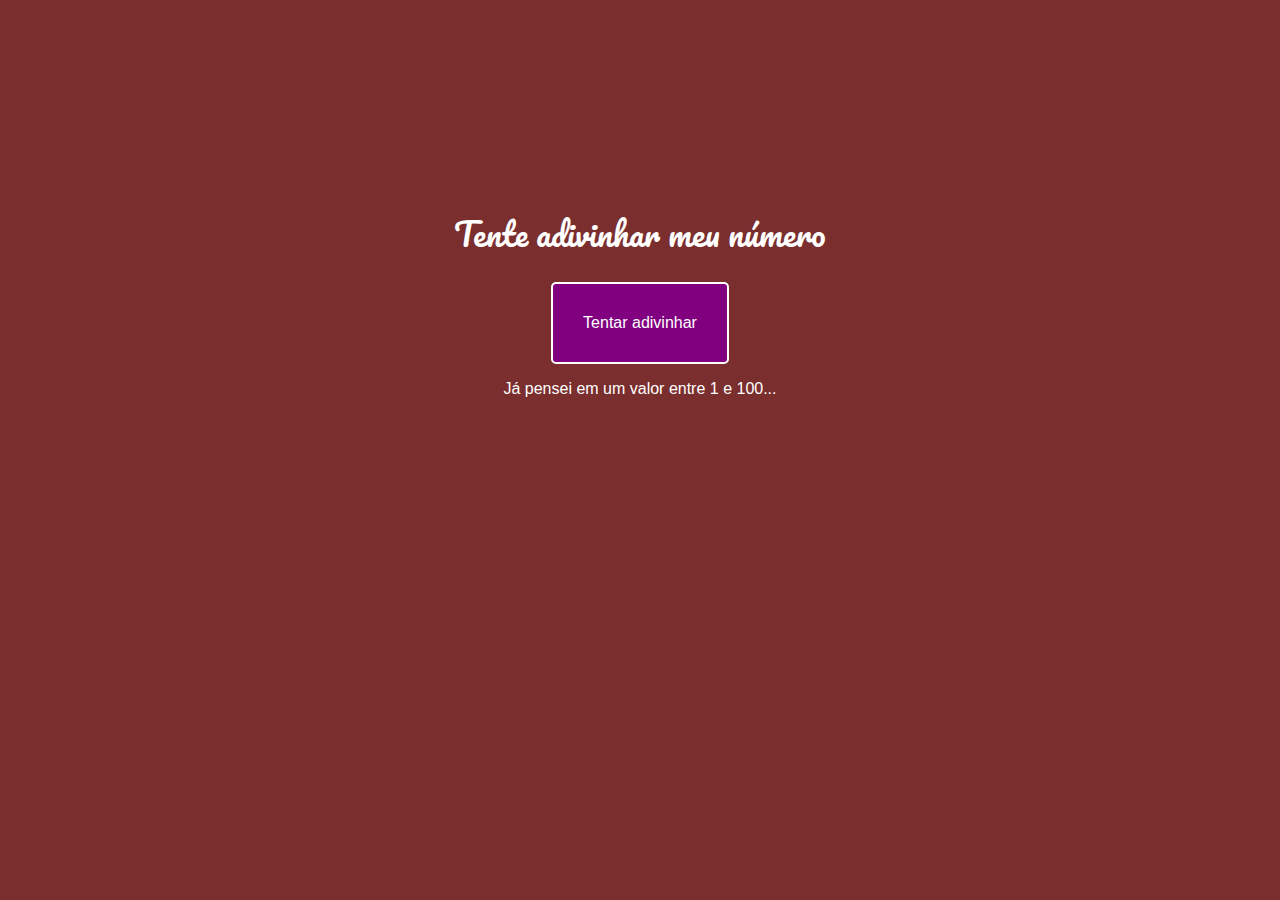
<file: adivinha/index.html>
<!DOCTYPE html>
<html lang="pt-br">
<head>
    <meta charset="UTF-8">
    <meta name="viewport" content="width=device-width, initial-scale=1.0">
    <title>Jogo em JS</title>
    <link rel="stylesheet" href="style.css">
</head>
<body onload="sortear()">
    <h1>Tente adivinhar meu número</h1>
    <button onclick="jogar()" id="botao">Tentar adivinhar</button>
    <section id="result">
        <p>Já pensei em um valor entre 1 e 100...</p>
    </section>

    <script src="script.js"></script>
</body>
</html>
</file>
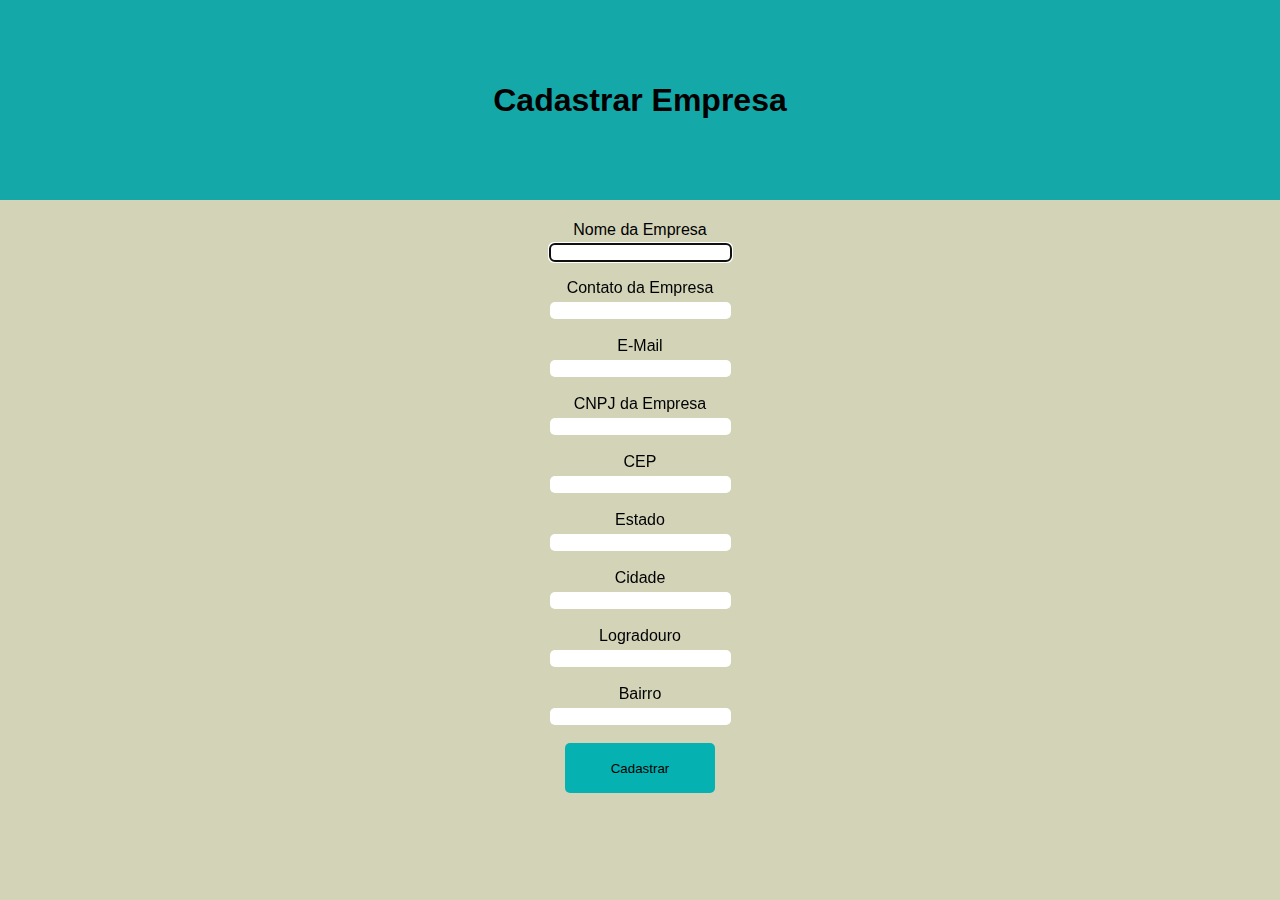
<file: cad-empresa/index.html>
<!DOCTYPE html>
<html lang="pt-br">
<head>
    <meta charset="UTF-8">
    <meta http-equiv="X-UA-Compatible" content="IE=edge">
    <meta name="viewport" content="width=device-width, initial-scale=1.0">
    <title>Document</title>
    <link rel="stylesheet" href="style.css">
</head>
<body>
    <header>
        <div class="container">
        <div class="d-flex justify-content-center" style="left: -9%;">
        <h1 class="titulo">Cadastrar Empresa</h1>
        </div>
        <form method="POST" class="my-login-validation" novalidate="">
    </header>
        
        <!--Formulario Simples-->
    <div class="formulario">
        <div class="form-group mt-4">
        <label for="id_nome">Nome da Empresa</label><br>
        <input id="id_nome" type="text" class="form-control" name="nome" required autofocus>
        </div>
        <br>
        <div class="form-group mt-3">
        <label for="id_telefone">Contato da Empresa</label><br>
        <input id="id_telefone" type="text" class="form-control" name="telefone" required autofocus>
        </div>
        <br>
        <div class="form-group mt-3">
        <label for="id_email">E-Mail</label><br>
        <input id="id_email" type="email" class="form-control" name="email" required>
        </div>
        <br>
        <div class="form-group mt-3">
        <label for="id_cnpj">CNPJ da Empresa</label><br>
        <input id="id_cnpj" type="text" class="form-control" name="cnpj" required>
        </div>
        <br>
        <div class="form-group mt-3">
        <label for="id_cep">CEP</label><br>
        <input id="id_cep" type="text" class="form-control" name="cep" required autofocus>
        </div>
        <br>
        <div class="form-group mt-3">
        <label for="id_estado">Estado</label><br>
        <input id="id_estado" type="text" class="form-control" name="estado" required autofocus>
        </div>
        <br>
        <div class="form-group mt-3">
        <label for="id_cidade">Cidade</label><br>
        <input id="id_cidade" type="text" class="form-control" name="cidade" required autofocus>
        </div>
        <br>
        <div class="form-group mt-3">
        <label for="id_logradouro">Logradouro</label><br>
        <input id="id_logradouro" type="text" class="form-control" name="logradouro" required autofocus>
        </div>
        <br>
        <div class="form-group mt-3">
        <label for="id_bairro">Bairro</label><br>
        <input id="id_bairro" type="text" class="form-control" name="bairro" required autofocus>
        </div>
        <br>
        <div class="d-flex justify-content-center">
        <button class="btn btn-outline-primary rounded-pill" id="botao" type="submit">Cadastrar</button>
        </div>
        </form>
        </div>
    </div>
        
        <script>
        $( document ).ready(function() {
        $("#id_cep").mask("00000-000");
        $('#id_cnpj').mask('00.000.000/0000-00', {reverse: true});
        $('#id_telefone').mask('(00) 0000-0000');
        $("#id_cep").focusout(function(){
        //Início do Comando AJAX
        $.ajax({
        //O campo URL diz o caminho de onde virá os dados
        //É importante concatenar o valor digitado no CEP
        url: 'https://viacep.com.br/ws/'+$(this).val().replace(".","").replace("-","")+'/json/unicode/',
        //Aqui você deve preencher o tipo de dados que será lido,
        //no caso, estamos lendo JSON.
        dataType: 'json',
        //SUCESS é referente a função que será executada caso
        //ele consiga ler a fonte de dados com sucesso.
        //O parâmetro dentro da função se refere ao nome da variável
        //que você vai dar para ler esse objeto.
        success: function(resposta){
        //Agora basta definir os valores que você deseja preencher
        //automaticamente nos campos acima.
        if (resposta.erro) {
        $("#id_cep").removeClass('valid');
        $("#id_cep").addClass('invalid');
        }
        $("#id_logradouro").val(resposta.logradouro);
        $("#id_bairro").val(resposta.bairro);
        $("#id_cidade").val(resposta.localidade);
        $("#id_estado").val(resposta.uf);
        
        //Vamos incluir para que o Número seja focado automaticamente
        //melhorando a experiência do usuário
        
        $("#id_numero").focus();
        }
        });
        });
        });
        </script>
</body>
</html>
</file>
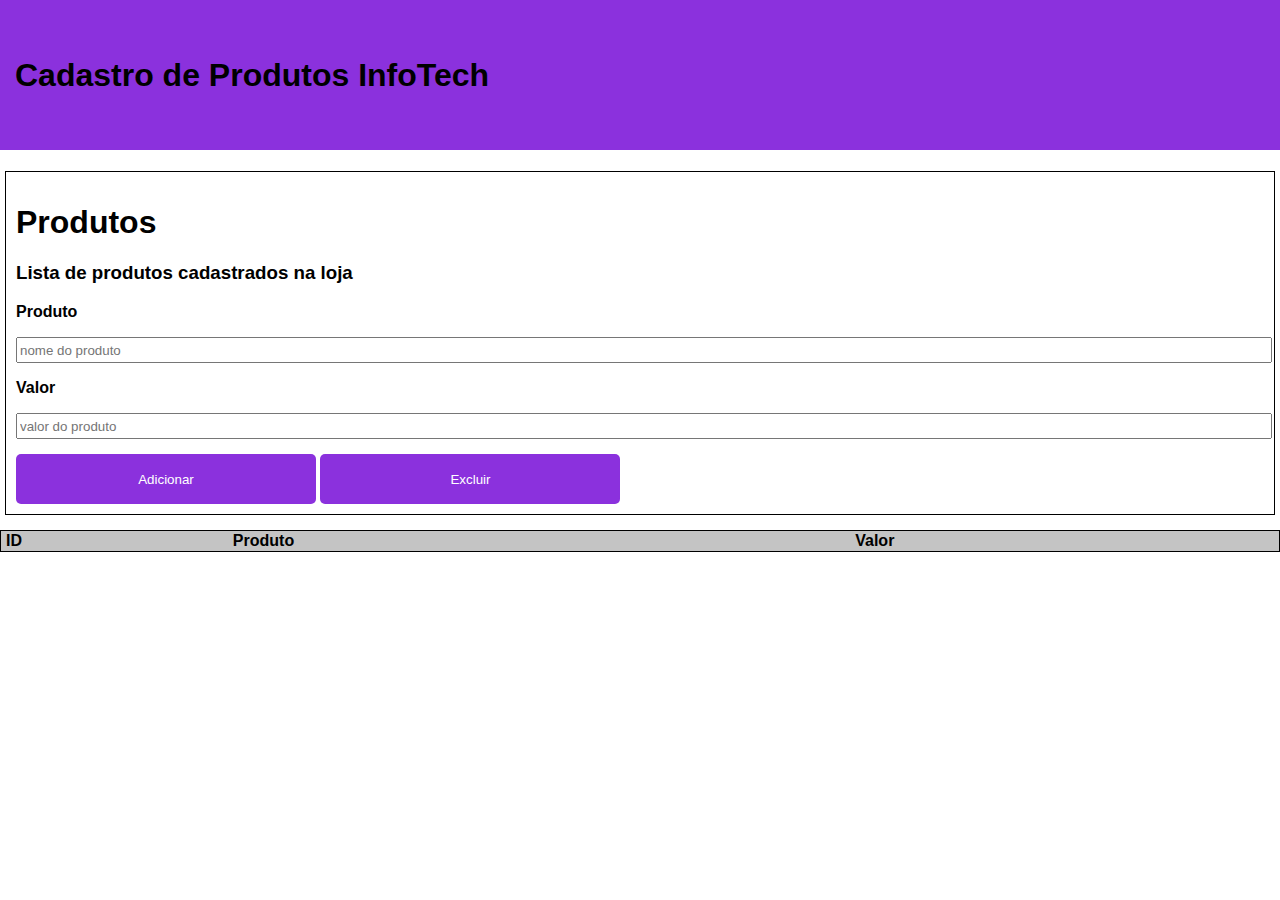
<file: cadastro-produto/index.html>
<!DOCTYPE html>
<html lang="pt-br">
<head>
    <meta charset="UTF-8">
    <meta http-equiv="X-UA-Compatible" content="IE=edge">
    <meta name="viewport" content="width=device-width, initial-scale=1.0">
    <title>Cadastro de Produtos - Fixando POO no JavaScript</title>
    <script src="app.js"></script>
    <link rel="stylesheet" href="style.css">
</head>
<body>
    <header>
        <h1>Cadastro de Produtos InfoTech</h1>
    </header>

    <div class="formulario">
        <h1>Produtos</h1>
        <h3>Lista de produtos cadastrados na loja</h3>
        <p><b>Produto</b></p>
        <input type="text" id="nomeproduto" placeholder="nome do produto">
        <p><b>Valor</b></p>
        <input type="text" id="precoproduto" placeholder="valor do produto">
        <div class="buttons">
            <button onclick="produto.adicionar()">Adicionar</button>

            <button onclick="produto.excluir()">Excluir</button>
        </div>
    </div>

    <div class="content">
        <table>
            <thead>
                <th class="center">ID</th>
                <th>Produto</th>
                <th>Valor</th>
            </thead>
            <tbody id="tbody">
               
            </tbody>
        </table>
    </div>
</body>
</html>
</file>
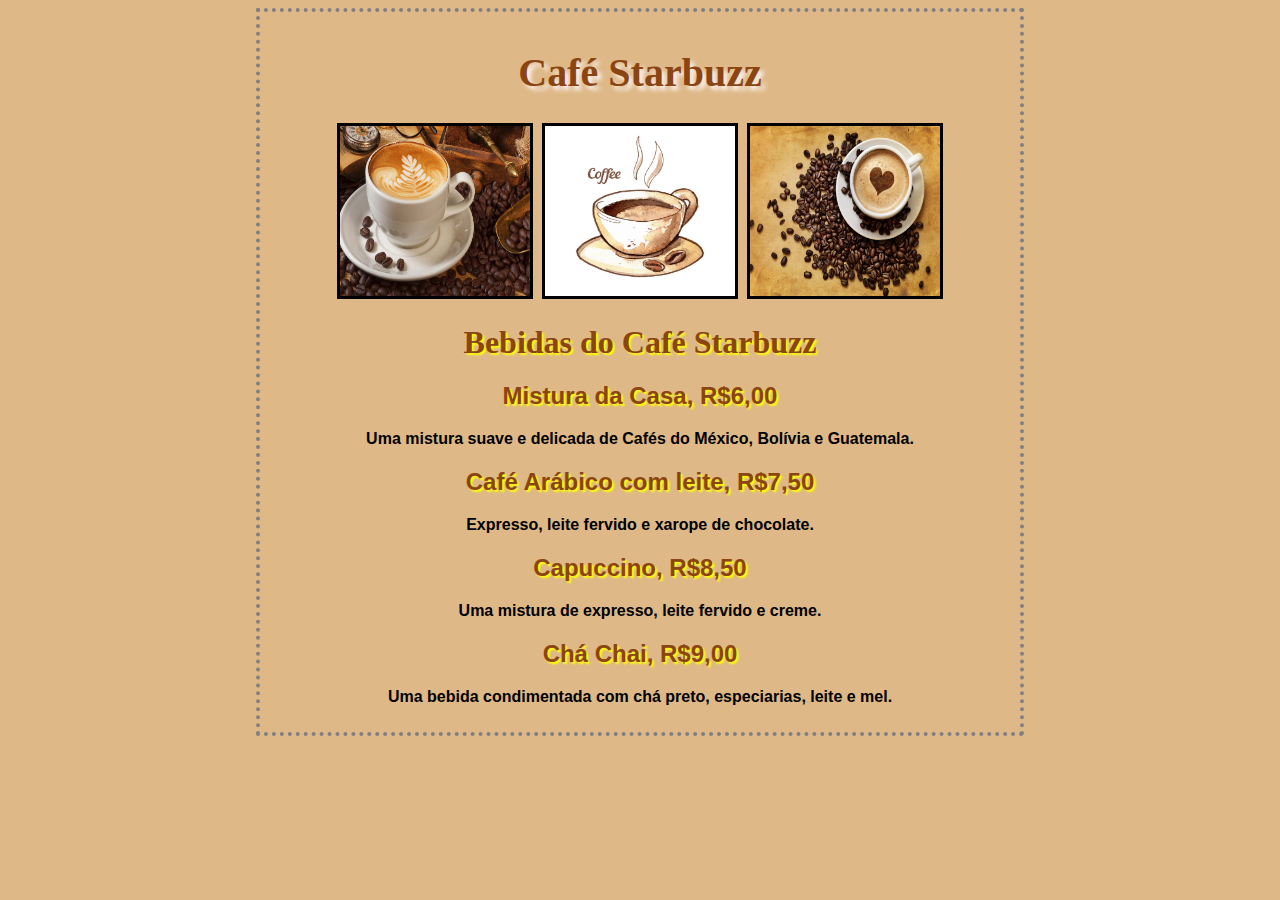
<file: cafe/index.html>
<!DOCTYPE html>
<html lang="pt-br">
<head>
    <meta charset="utf-8">
    <title>Café Starbuzz</title>
    <style type="text/css">
        body{background-color: #DEB887; margin-left: 20%; margin-right: 20%; border: 4px dotted gray;
            padding: 10px 10px 10px 10px; font-family: sans-serif; text-align: center;}
        h1.titulo{color: #8B4513; font-family: verdana; text-shadow: 4px 4px 4px #FBF2EF; font-size: 30pt; text-align: center;}
        #img{border: 4px solid black;}
        h1.sub-titulo{color: #8B4513; font-family: verdana; text-shadow: 2px 2px 2px yellow; text-align: center;}
        h2.menu{color:#8B4513; text-shadow: 2px 2px 2px yellow;}
        p.menu-texto{font-family: "Trebuchet MS", Verdana, sans-serif; font-weight: bold; color: #000000;}
    </style>
       
</head>
<body>
    <h1 class="titulo">Café Starbuzz</h1>

        <div class="img">
            <img src="img/cappucino.jpg" width="190" height="170" border="3">&nbsp
            <img src="img/xicara.jpg" width="190" height="170" border="3">&nbsp
            <img src="img/graos.jpg" width="190" height="170" border="3">
        </div>

    <h1 class="sub-titulo">Bebidas do Café Starbuzz</h1>

    <h2 class="menu">Mistura da Casa, R$6,00</h2>
    <p class="menu-texto">Uma mistura suave e delicada de Cafés do México, Bolívia e Guatemala.</p>
    <h2 class="menu">Café Arábico com leite, R$7,50</h2>
    <p class="menu-texto">Expresso, leite fervido e xarope de chocolate.</p>
    <h2 class="menu">Capuccino, R$8,50</h2>
    <p class="menu-texto">Uma mistura de expresso, leite fervido e creme.</p>
    <h2 class="menu">Chá Chai, R$9,00</h2>
    <p class="menu-texto">Uma bebida condimentada com chá preto, especiarias, leite e mel.</p>
   
</body>
</html>
</file>
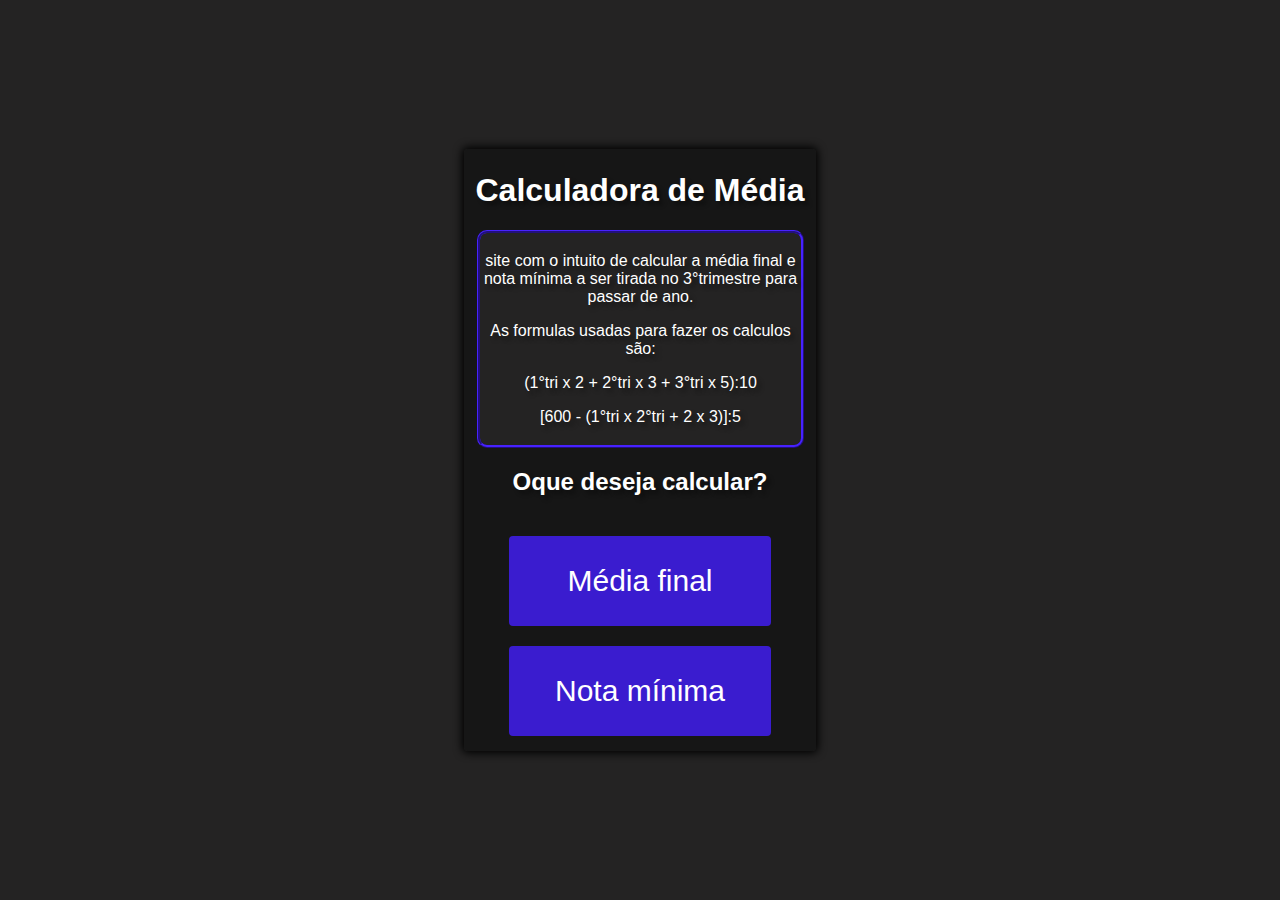
<file: calc_mediajs/index.html>
<!DOCTYPE html>
<html lang="pt-br">
<head>
    <meta charset="UTF-8">
    <meta http-equiv="X-UA-Compatible" content="IE=edge">
    <meta name="viewport" content="width=device-width, initial-scale=1.0">
    <link rel="stylesheet" href="style.css">
    <title>Calculadora de Média</title>
</head>
<body>
    <div id="caixa">
        <div id="caixa-centro">
            <div id="texto-explicativo">
                <h1>Calculadora de Média</h1>
                <div id="info">
                    <p>site com o intuito de calcular a média final e nota mínima a ser tirada no 3°trimestre para passar de ano.</p>
                    <p>As formulas usadas para fazer os calculos são:</p>
                    <p>(1°tri x 2 + 2°tri x 3 + 3°tri x 5):10</p>
                    <p>[600 - (1°tri x 2°tri + 2 x 3)]:5</p>
                </div>
                <h2>Oque deseja calcular?</h2>
            </div>
            <div>
                <a href="./index2.html"><input type="button" value="Média final" id="btn"></a>
            </div>
            <a href="./index3.html"><input type="button" value="Nota mínima" id="btn"></a>
        </div>
    </div>
</body>
</html>
</file>
<file: adivinha/style.css>
@import url('https://fonts.googleapis.com/css?family=Pacifico&display=swap&#39');

body { 
    font: 12pt Arial;
    background-color: rgb(122, 46, 46);
    text-align: center;
    color: white;
    margin-top: 16%; 
}

h1, h2, h3 { 
    font-family: 'Pacifico', cursive; 
    font-weight: normal;
}

button { 
    font-size: 12pt; 
    padding: 30px; 
    background-color: purple;
    border: solid;
    border-width: 2px;
    border-radius: 5px;
    color: white;
}

button:hover{
    background-color: rgba(128, 0, 128, 0.719);
}
</file>
<file: cad-empresa/style.css>
*{
    font-family: 'Franklin Gothic Medium', 'Arial Narrow', Arial, sans-serif;
    text-align: center;
}

body{
    margin: 0 auto;
    background-color: #d3d3b8;
}

header{
    background-color: rgb(21, 168, 168);
    line-height: 200px;
}

h1{
    margin-top: 0;
}

input{
    margin-top: 5px;
    border-radius: 5px;
    border: none;
}

button{
    border: none;
    border-radius: 5px;
    width: 150px;
    height: 50px;
    background-color: rgb(5, 177, 177);
}
</file>
<file: cadastro-produto/style.css>
*{
    font-family:'Franklin Gothic Medium', 'Arial Narrow', Arial, sans-serif
}

body{
    margin: 0 auto;
}

header{
    background-color: #8b31dd;
    line-height: 150px;
}

header h1{
    margin-top: 0;
    margin-left: 15px;
}

.formulario{
    border-style: solid;
    border-width: 1px;
    padding: 10px;
    margin-left: 5px;
    margin-right: 5px;
}

input{
    width: 100%;
    height: 20px;
}

button{
    background-color: #8b31dd;
    color: white;
    border: 0;
    border-radius: 5px;
    width: 300px;
    height: 50px;
    margin-top: 15px;
}

button:hover{
    background-color: #8a31ddc9;
}

.content{
    border-style: solid;
    border-width: 1px;
    margin-top: 15px;
}

th{
    background-color: rgba(0, 0, 0, 0.233);
}

table {
    border-collapse: collapse;
    width: 100%;
}

table th, td {
    text-align: left;
    padding: 1px 5px;
}
</file>
<file: calc_mediajs/style.css>
#caixa {
    width: 100vw;
    height: 100vh;
    display: flex;
    flex-direction: row;
    justify-content: center;
    align-items: center;
}

body {
    background: rgb(36, 35, 35);
    margin: 0px;
    text-shadow: 4px 4px 4px rgba(0, 0, 0, 0.37);
    font-family: Arial, Helvetica, sans-serif;
    color: white;
}

#caixa-centro {
    border-radius:4px ;
    height: 600px;
    width: 350px;
    border: 1px;
    border-style: solid;
    border-color: rgba(20, 20, 20, 0);
    text-align: center;
    background-color: rgba(20, 20, 20, 0.856);
    -webkit-box-shadow: 0px 0px 8px 2px #000000;
    -moz-box-shadow: 0px 0px 8px 2px #000000;
    box-shadow: 0px 0px 8px 2px #000000;
}

h1 {
    margin-top: 22px;
}


#btn {
    background-color: #3a1ccf;
    border-radius: 4px;
    border-color: #b03df200;
    color: white;
    margin-top: 20px;
    width: 20vw;
    height: 10vh;
    width: 75%;
    font-size: 30px;
}

#btn:hover {
    background-color: #3a1ccf;
   
    transition: 150ms;
}

#info {
    background-color: rgb(36, 35, 35);;
    border-style: ridge;
    border-radius: 10px;
    border-color: #3a1ccf;
    width: 90%;
    margin-left: 12px;
    margin-right: 14px;
    padding: 3px;
   
}
</file>
